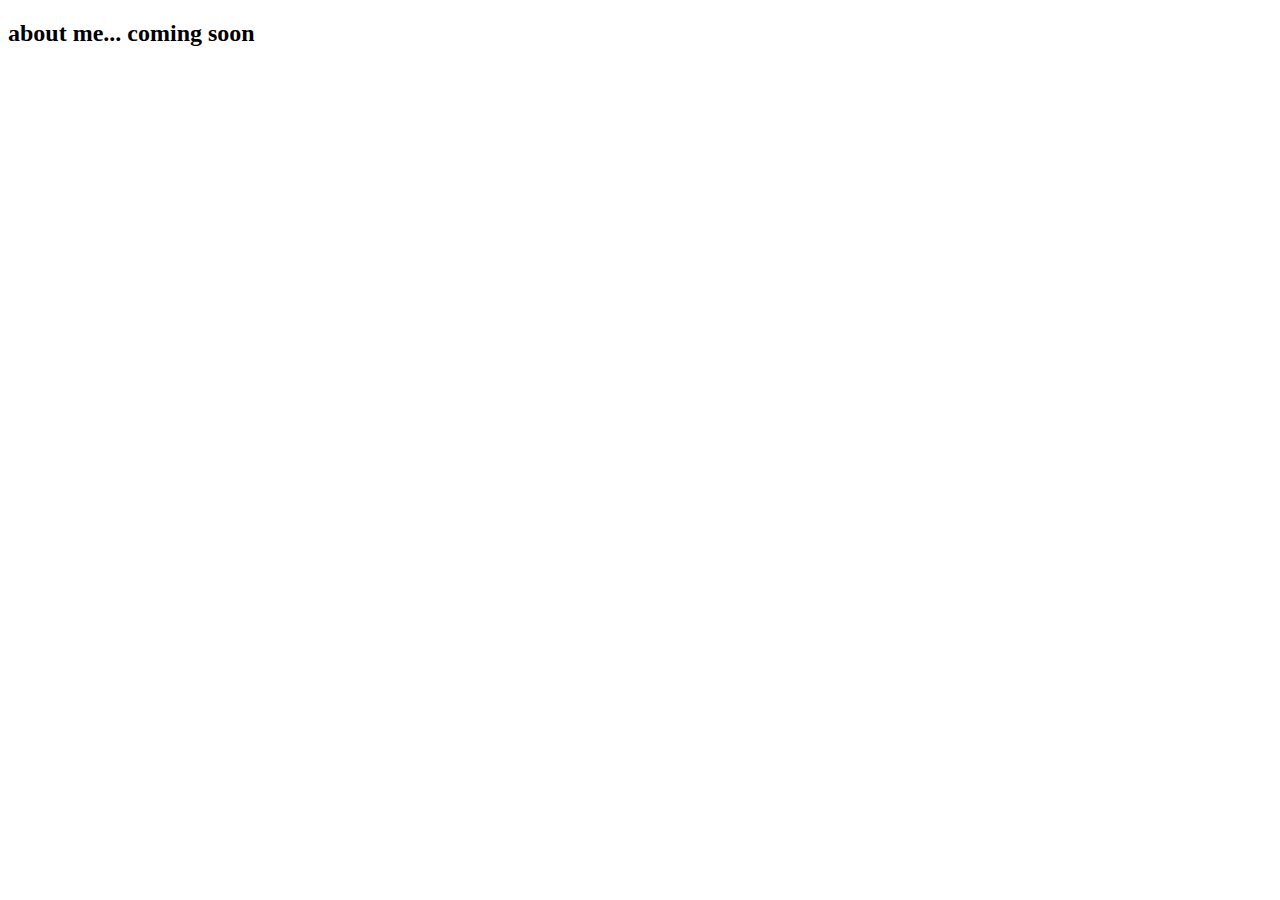
<file: about.html>
<!DOCTYPE html>
<html>
    <head>
        <meta charset="ut-f-8" />
        <title>about me</title>
        <link rel="stylesheet" href=""
    </head>
    <body>
        <h2>about me... coming soon </h2>
        <p> </p>
        <p> </p>
        <a> </a>
        <a> </a>

    </body>
</html>
</file>
